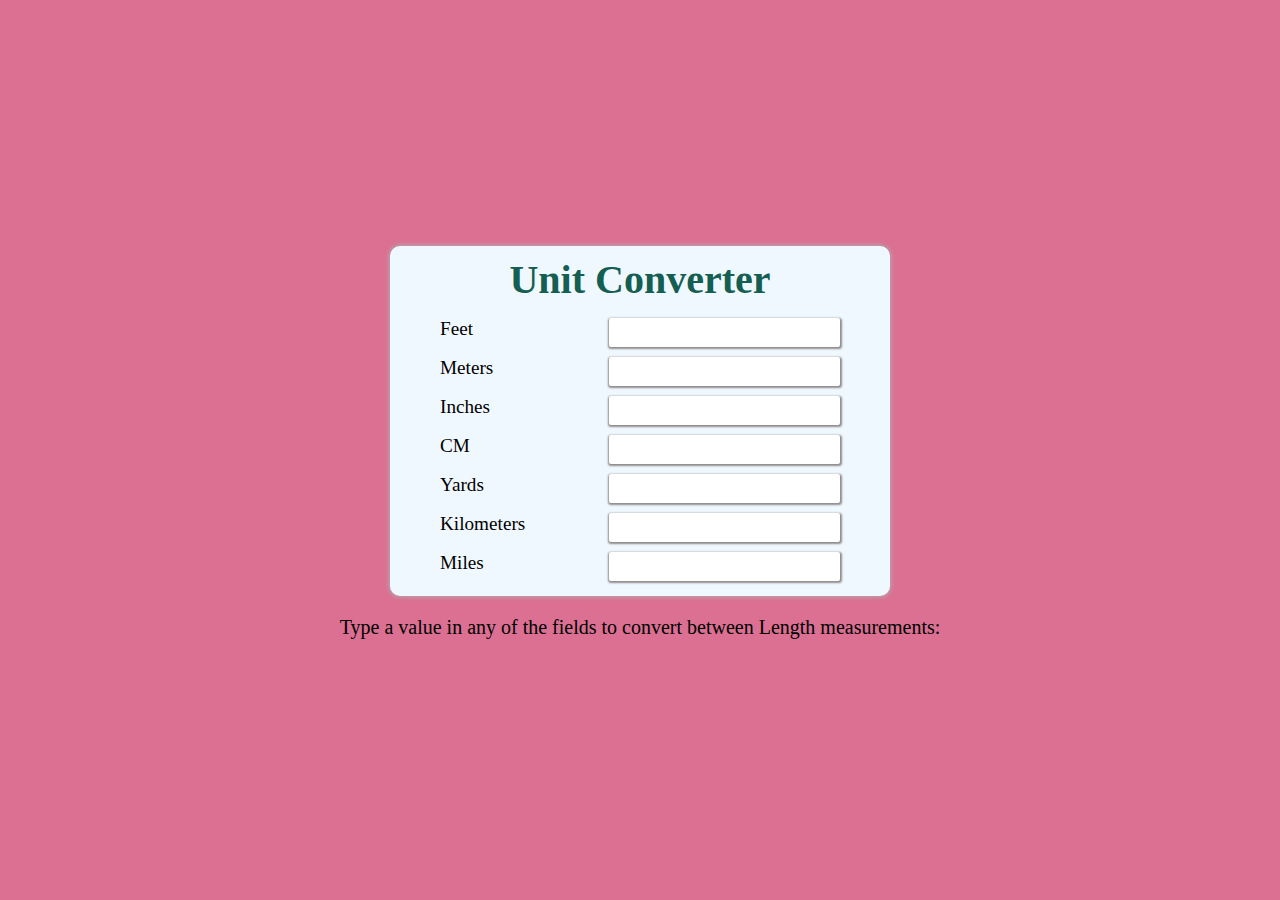
<file: CodeClause Unit Converter/unitCode.html>
<!DOCTYPE html>
<html lang="en">
<head>
    <meta charset="UTF-8">
    <meta http-equiv="X-UA-Compatible" content="IE=edge">
    <meta name="viewport" content="width=device-width, initial-scale=1.0">
    <link rel="stylesheet" href="unitCode.css">
    <title>Document</title>
</head>
<body>
   
    <div class="container">
        <p>Unit Converter</p>
        <div class="inputContainer">
            <label for="feet">Feet</label><input type="number" name="" id="feet"  oninput="convertToOthers('feet',this.value)">
        </div>
        <div class="inputContainer">
            <label for="meter">Meters</label><input type="number" name="" id="meter" oninput="convertToOthers('meter',this.value)">
        </div>
        <div class="inputContainer">
            <label for="inches">Inches</label><input type="number" name="" id="inches" oninput="convertToOthers('inch',this.value)">
        </div>
        <div class="inputContainer">
            <label for="cm">CM</label><input type="number" name="" id="cm" oninput="convertToOthers('cm',this.value)">
        </div>
        <div class="inputContainer">
            <label for="yards">Yards</label><input type="number" name="" id="yards" oninput="convertToOthers('yard',this.value)">
        </div>
        <div class="inputContainer">
            <label for="km">Kilometers</label><input type="number" name="" id="km" oninput="convertToOthers('km',this.value)">
        </div>
        <div class="inputContainer">
            <label for="miles">Miles</label><input type="number" name="" id="miles" oninput="convertToOthers('mile',this.value)">
        </div>
    </div>   
    <p class="top-txt">Type a value in any of the fields to convert between Length measurements:</p>
</body>
<script>
    let feet    =document.getElementById("feet");
let meter   =document.getElementById("meter");
let inch    =document.getElementById("inches");
let cm      =document.getElementById("cm");
let yard    =document.getElementById("yards");
let km      =document.getElementById("km");
let mile    =document.getElementById("miles");

function feetToOther(val){
    meter.value =  val/3.2808; 
    inch.value =  val*12;   
    cm.value    =  val/0.032808; 
    yard.value  =  val*0.33333;  
    km.value    =  val/3280.8; 
    mile.value  =  val*0.00018939;       
}
function meterToOther(val){
    feet.value = val*3.2808;
    inch.value = val*39.370;  
    cm.value   = val/0.01;
    yard.value = val*1.0936; 
    km.value   = val/1000;
    mile.value = val*0.00062137;
}
function inchesToOther(val){
    feet.value = val*0.083333;
    meter.value = val/39.370;  
    cm.value = val/0.39370;
    yard.value = val*0.027778; 
    km.value = val/39370;
    mile.value = val*0.000015783;
}
function cmToOther(val){
    feet.value = val*0.032808;
    meter.value = val/100;  
    inch.value = val*0.39370;
    yard.value = val*0.010936; 
    km.value = val/100000 ;
    mile.value = val*0.0000062137;
}
function yardsToOther(val){
    feet.value = val*3;
    inch.value = val*36;  
    cm.value = val/0.010936;
    meter.value = val/1.0936; 
    km.value = val/1093.6;
    mile.value = val*0.00056818;
}
function kmToOther(val){
    feet.value = val*3280.8;
    inch.value = val*39370;  
    cm.value = val*100000;
    yard.value = val*1093.6; 
    meter.value = val*1000;
    mile.value = val*0.62137;
}
function milesToOther(val){
    feet.value = val*5280;
    inch.value = val*63360;  
    cm.value = val/0.0000062137;
    yard.value = val*1760; 
    km.value = val/0.62137;
    meter.value = val/0.00062137;

}
// *********************//



function convertToOthers(convertFrom,value){    
    switch(convertFrom){
        case "feet" : feetToOther (parseFloat(value)); break;
        case "meter": meterToOther(parseFloat(value)); break;
        case "inch" : inchesToOther(parseFloat(value)); break;
        case "cm"   : cmToOther(parseFloat(value)); break;
        case "yard" : yardsToOther (parseFloat(value)); break;
        case "km"   : kmToOther (parseFloat(value)); break;
        case "mile" : milesToOther(parseFloat(value)); break;
    }
}
</script>
</html>
</file>
<file: CodeClause Unit Converter/unitCode.css>
*{
    margin:0;
    padding:0;
    box-sizing: border-box;
    
}
body{
    background-color: palevioletred;
    display: flex;
    justify-content: center;
    align-items: center;
    min-height: 100vh;
    flex-direction: column;
}
.top-txt{
    margin-bottom: 15px;
}
p{
    margin: 20px;
    font-size: 20px;
    font-weight: 500;
}
.container{
    background-color: aliceblue;
    box-shadow: 0 0 4px 1px rgb(179, 169, 169);
    width: 500px;
    height: 350px;
    border-radius: 10px;
    display: flex;
    /* justify-content: center; */
    align-items: center;  
    flex-direction: column;  
}
.container p{
    color: rgb(20, 94, 82);
    margin: 10px;
    font-size: 40px;
    font-weight: bolder;
    font-family: Cambria, Cochin, Georgia, Times, 'Times New Roman', serif;
}
.inputContainer{
    margin:5px;
    display: flex;
    justify-content: space-between;
    width:80%;
}
.inputContainer label{
    font-size: larger;
}
.inputContainer input{
    border:none;
    outline: none;
    box-shadow: 0.1px 1px 2px 1px rgb(145, 140, 140);
    padding:4px;
    font-size: large;
    border-radius: 2px;
    font-family: 'Times New Roman', Times, serif;
}
</file>
